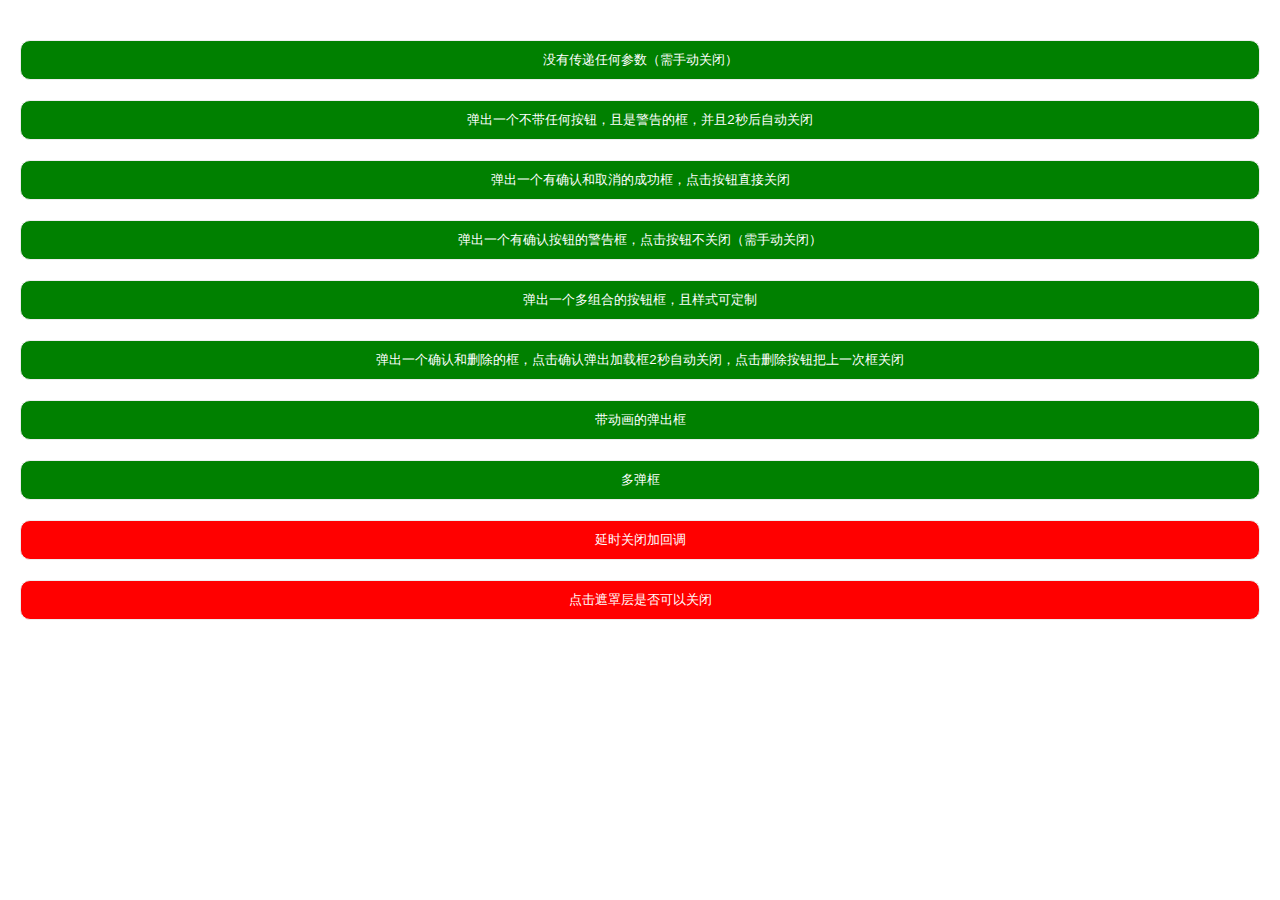
<file: dialog/index.html>
<!DOCTYPE html>
<html lang="en">

<head>
    <meta charset="UTF-8">
    <title>Dialog</title>
    <meta http-equiv="X-UA-Compatible" content="IE=edge,chrome=1">
    <meta name="viewport" content="width=device-width, initial-scale=1.0,maximum-scale=1.0,user-scalable=no">
    <meta name="app-mobile-web-app-capable" content="yes">
    <meta name="apple-mobile-web-app-status-bar-style" content="black">
    <meta name="format-detection" content="telephone=no">
    <meta name="description" content="不超过150个字符">
    <meta name="keywords" content="关键字">
    <meta name="kenve" content="kenve.github.com">
    <link rel="apple-touch-icon-precomposed" href="static/images/touch-icon.png">
    <link rel="alternate" type="application/rss+xml" title="RSS" href="/rss.xml" />
    <link rel="stylesheet" href="dialog.css">
    <style>
    * {
        margin: 0;
        padding: 0;
    }
    
    body {
        font-size: 12px;
        padding: 20px;
    }
    
    button {
        display: block;
        width: 100%;
        padding: 10px;
        margin: 20px 0;
        background: green;
        border-radius: 10px;
        color: #fff;
        border: 1px solid #eee;
    }
    </style>
</head>

<body>
    <!--     <div class="g-dialog-container">
        <div class="dialog-window">
            <div class="dialog-header"></div>
            <div class="dialog-content">confirm this operation ?</div>
            <div class="dialog-footer">
                <button class="green">button 1</button>
                <button>button 2</button>
                <button class="red">button 2</button>
            </div>
        </div>
    </div> -->
    <button id="btn1">没有传递任何参数（需手动关闭）</button>
    <button id="btn2">弹出一个不带任何按钮，且是警告的框，并且2秒后自动关闭</button>
    <button id="btn3">弹出一个有确认和取消的成功框，点击按钮直接关闭</button>
    <button id="btn4">弹出一个有确认按钮的警告框，点击按钮不关闭（需手动关闭）</button>
    <button id="btn5">弹出一个多组合的按钮框，且样式可定制</button>
    <button id="btn6">弹出一个确认和删除的框，点击确认弹出加载框2秒自动关闭，点击删除按钮把上一次框关闭</button>
    <button id="btn7">带动画的弹出框</button>
    <button id="btn8">多弹框</button>
    <button id="btn9" style="background-color:red">延时关闭加回调</button>
    <button id="btn10" style="background-color:red">点击遮罩层是否可以关闭</button>
    <script src="zepto.min.js"></script>
    <script src="dialog.js"></script>
    <script>
    // $.dialog({type:'waiting',message:'DDDDDDDDDDDDD'});
    $('#btn1').click(function() {
        var dialog = $.dialog({

        });

    });


    $('#btn2').click(function() {
        var dialog = $.dialog({
            type: 'warning',
            message: '2秒后关闭',
            delay: 2000

        });

    });
    $('#btn3').click(function() {
        var dialog = $.dialog({
            type: 'ok',
            message: '标题',
            buttons: [{
                type: 'green',
                text: '成功'
            }, {
                type: 'red',
                text: '失败'
            }],
        });

    });

    $("#btn4").click(function() {
        var d = $.dialog({
            maskClose: true,
            type: 'warning',
            message: '我叫警告框',
            buttons: [{
                text: '确认',
                type: 'red',
                callback: function() {
                    return false;
                }
            }],

        });
    });
    $("#btn5").click(function() {
        var d = $.dialog({
            maskClose: true,
            type: 'waiting',
            message: '多组合的按钮框，且按钮样式可以定制',
            buttons: [{
                text: '确认',
                callback: function() {
                    return false;
                }
            }, {
                text: '好吧',
                type: 'green',
                callback: function() {
                    alert("点击我可以关闭")
                }
            }, {
                text: '好吧',
                type: 'green',
                callback: function() {
                    alert("点击我可以关闭")
                }
            }],

        });
    });
    $("#btn6").click(function() {
        var d = $.dialog({
            maskClose: true,
            type: 'warning',
            message: '弹出一个确认和删除的框，点击去确认弹出加载框2秒自动关闭，点击删除按钮把上一次框关闭',
            buttons: [{
                text: '确认',
                callback: function() {
                    $.dialog({
                        maskClose: true,
                        type: 'loading',
                        delay: 2000
                    });
                }
            }, {
                text: '删除',
                type: 'green',
                callback: function() {
                    $.dialog({
                        maskClose: true,
                        type: "warning",
                        message: '删除之前的弹窗',
                        buttons: [{
                            text: '删除之前的弹窗',
                            type: 'red',
                            callback: function() {
                                d.close();
                                return false;
                            }
                        }]
                    })
                    return false;
                }
            }, ],
        });
    });
    $("#btn7").click(function() {
        var d = $.dialog({
            maskClose: true,
            type: 'ok',
            buttons: [{
                text: '确认'
            }, {
                text: '取消'
            }],
            effect: true
        });
    });
    $("#btn8").click(function() {
        var d = $.dialog({
            maskClose: true,
            type: 'warning',
            message: '多弹框的层级关系',
            buttons: [{
                    text: '弹出第二个框',
                    type: 'red',
                    callback: function() {
                        var d = $.dialog();
                        return false;
                    }
                }, {
                    text: '弹出第三个框',
                    type: 'red',
                    callback: function() {
                        var d = $.dialog();
                        return false;
                    }
                }

            ],

        });
    });
    $("#btn9").click(function() {
        var d = $.dialog({
            maskClose: true,
            type: 'warning',
            message: '延时关闭加回调',
            delay: 2000,
            delayCallback: function() {
                alert("延时关闭");
            },
        });
    });
    $("#btn10").click(function() {
        var d = $.dialog({
            type: 'warning',
            message: '点击遮罩层关闭',
            buttons: [{
                text: '确认',
                type: 'green',
                callback: function() {
                    alert("ok");
                }
            }, {
                text: '取消',
                type: 'red',
                callback: function() {
                    return false;
                }
            }],
            maskClose: true,
        });
    });

    // var dialog=new Dialog(
    // var dialog=$.dialog(
    //     {
    //   	//对话框的宽 高
    //      	// width:100,
    //      	// height:50,
    //      	//对话框的透明度
    //      	maskOpacity:.5,
    //      	//对话框提示信息
    //      	message:'hello 啊啊啊啊啊',
    //      	//对话框类型
    //      	type:'waiting',
    //          //按钮配置，
    //          buttons:[

    //          {
    //          	type:'red',
    //          	text:'却笑',
    //          	callback:function () {
    //          		console.log(1);
    //          		return false;
    //          	}
    //          },
    //            {
    //          	type:'green',
    //          	text:'好啊',
    //          	callback:function () {
    //          		console.log(2);
    //          	}
    //          }
    //          ],
    //          //弹出框延迟多久关闭
    //          // delay:3000,


    //      }
    // 	);
    </script>
</body>

</html>
</file>
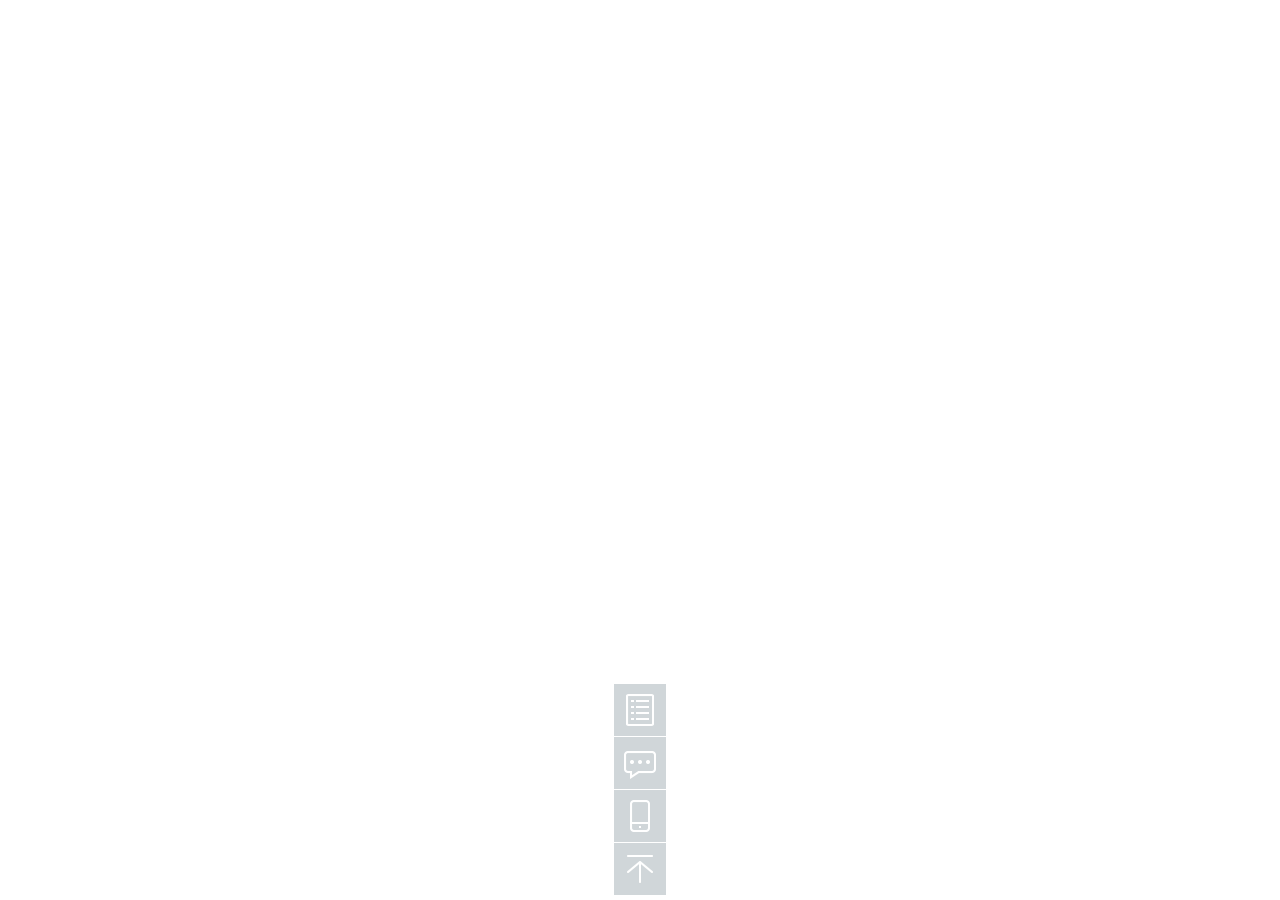
<file: toolbar-demo/toolbar-use-picture/index.html>
<!DOCTYPE html>
<html lang="zh-CN">
<head>
	<meta charset="UTF-8" />
	<title>Toolbar Demo</title>
	<link rel="stylesheet" type="text/css" href="css/index.css">
</head>
<body>
	<div class="toolbar">
		<a href="javascript:;" class="toolbar-item toolbar-item-wechat">
			<span class="toolbar-layer"></span>
		</a>
		<a href="javascript:;" class="toolbar-item toolbar-item-feedback"></a>
		<a href="javascript:;" class="toolbar-item toolbar-item-app">
			<span class="toolbar-layer"></span>
		</a>
		<a href="javascript:;" class="toolbar-item toolbar-item-top"></a>
	</div>
</body>
</html>
</file>
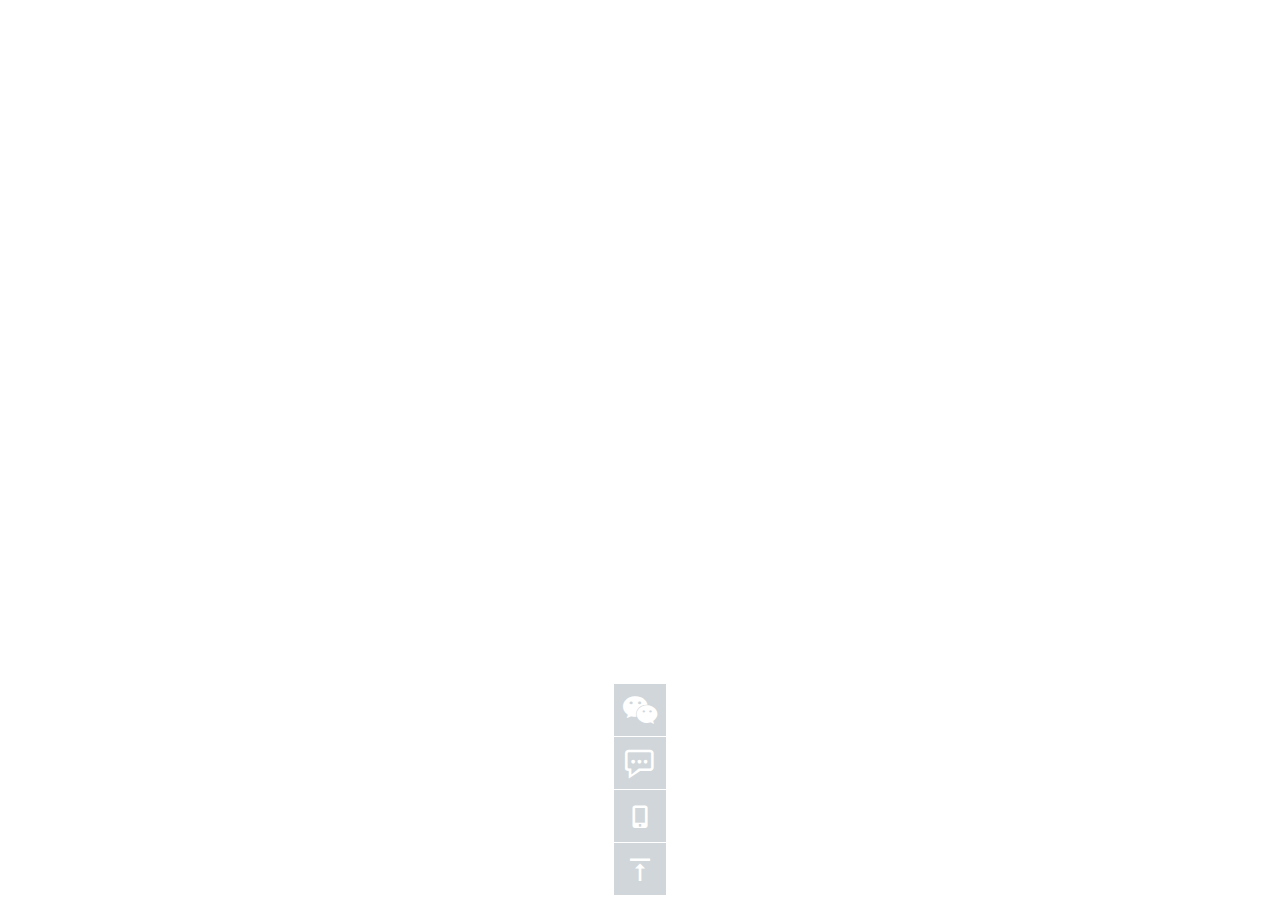
<file: toolbar-demo/toolbar-use-font/v0.1/index.html>
<!DOCTYPE html>
<html lang="zh-CN">
<head>
	<meta charset="UTF-8" />
	<title>Toolbar</title>
	<link rel="stylesheet" type="text/css" href="css/index.css">
</head>
<body>
<!-- 	<div class="toolbar">
		<a href="javascript:;" class="toolbar-item toolbar-item-wechat">
			<span class="toolbar-layer"></span>
		</a>
		<a href="javascript:;" class="toolbar-item toolbar-item-feedback"></a>
		<a href="javascript:;" class="toolbar-item toolbar-item-app">
			<span class="toolbar-layer"></span>
		</a>
		<a href="javascript:;" class="toolbar-item toolbar-item-top"></a>
	</div> -->



	<div class="toolbar">
		<a herf="javascript:;" class="toolbar-item">
			<span class="toolbar-btn">
				<i class="toolbar-icon icon-wechat"></i>
				<span class="toolbar-text">公众<br />账号</span>
			</span>
			<span class="toolbar-layer toolbar-layer-wechat">
				
			</span>
		</a>
		<a herf="javascript:;" class="toolbar-item">
			<span class="toolbar-btn">
				<i class="toolbar-icon icon-chat-3"></i>
				<span class="toolbar-text">意见<br />反馈</span>
			</span>
			<!-- <span class="toolbar-layer toolbar-layer-wechat">
				
			</span> -->
		</a>
		<a herf="javascript:;" class="toolbar-item">
			<span class="toolbar-btn">
				<i class="toolbar-icon icon-phone"></i>
				<span class="toolbar-text">APP<br />下载</span>
			</span>
			<span class="toolbar-layer toolbar-layer-app">
				
			</span>
		</a>
		<a herf="javascript:;" class="toolbar-item">
			<span class="toolbar-btn ">
				<i class="toolbar-icon icon-vertical_align_top"></i>
				<span class="toolbar-text">返回<br />顶部</span>
			</span>
		
		</a>
	</div>
</body>
</html>
</file>
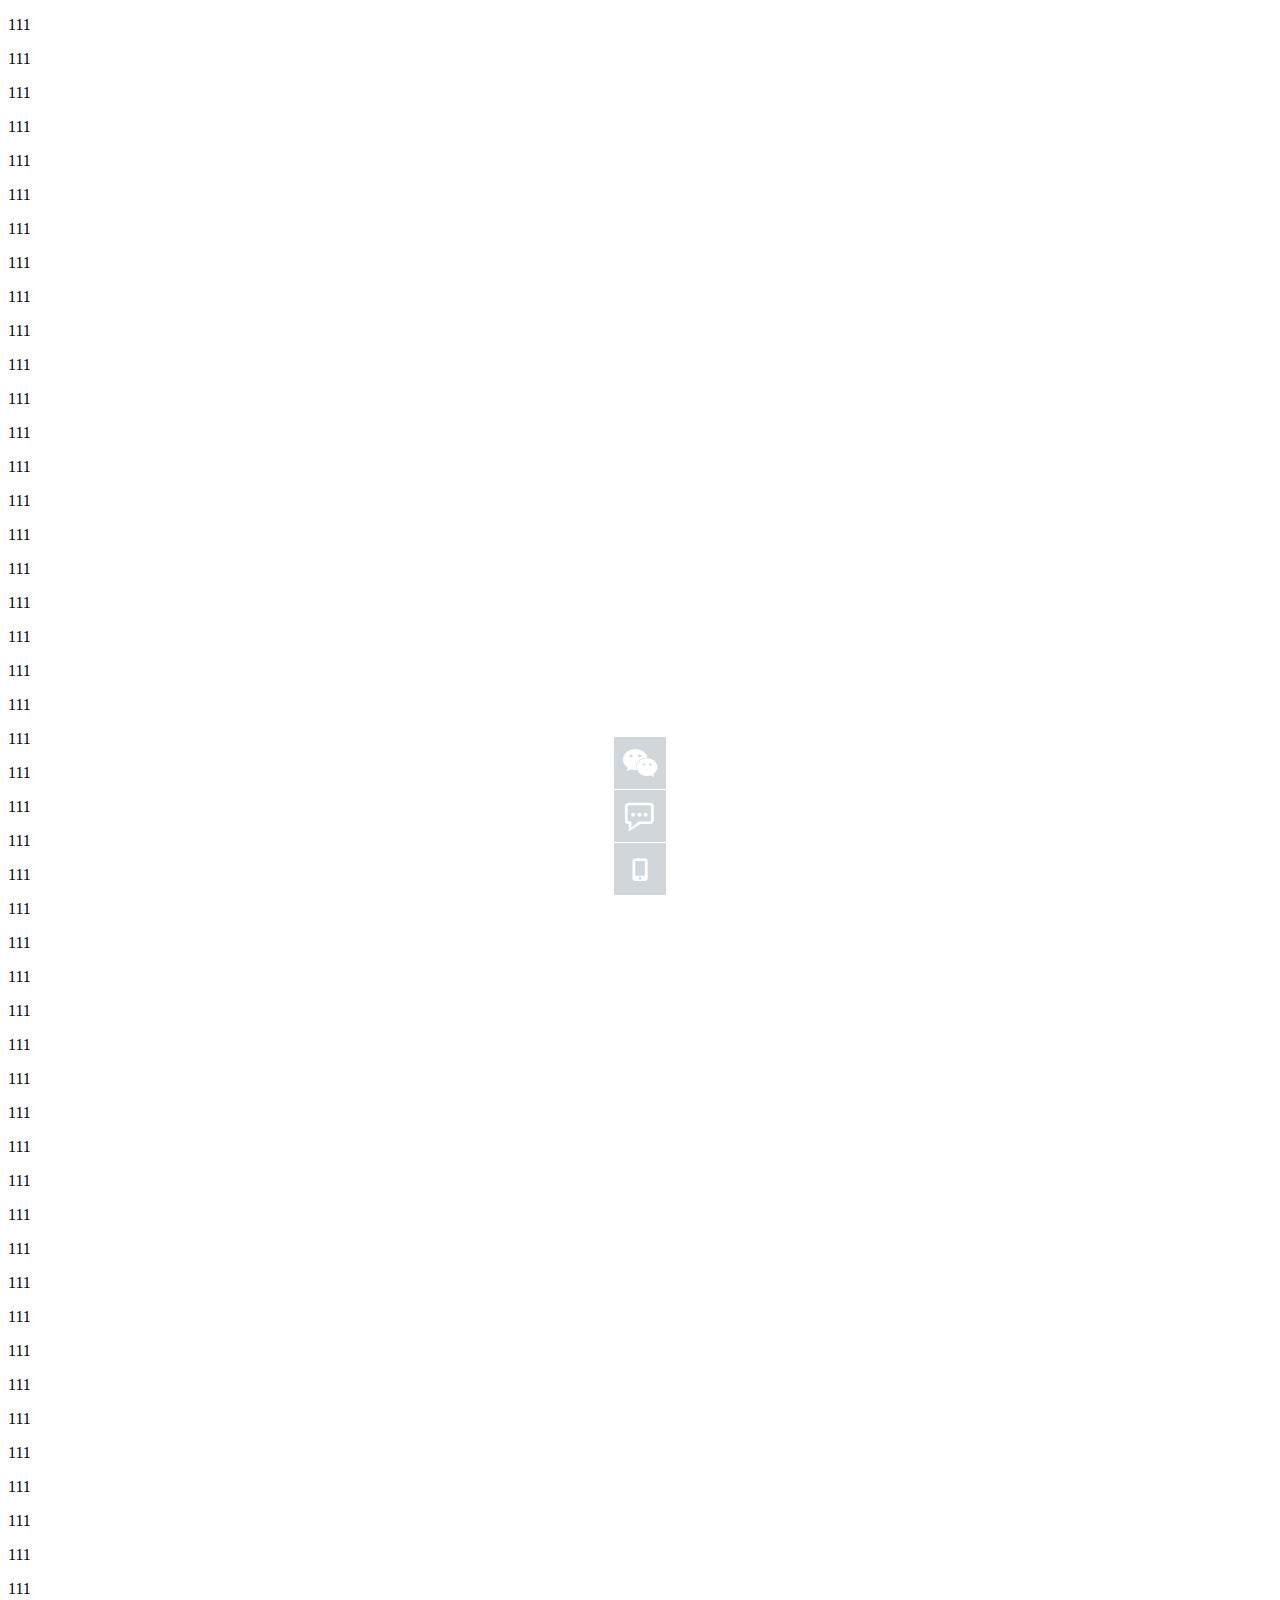
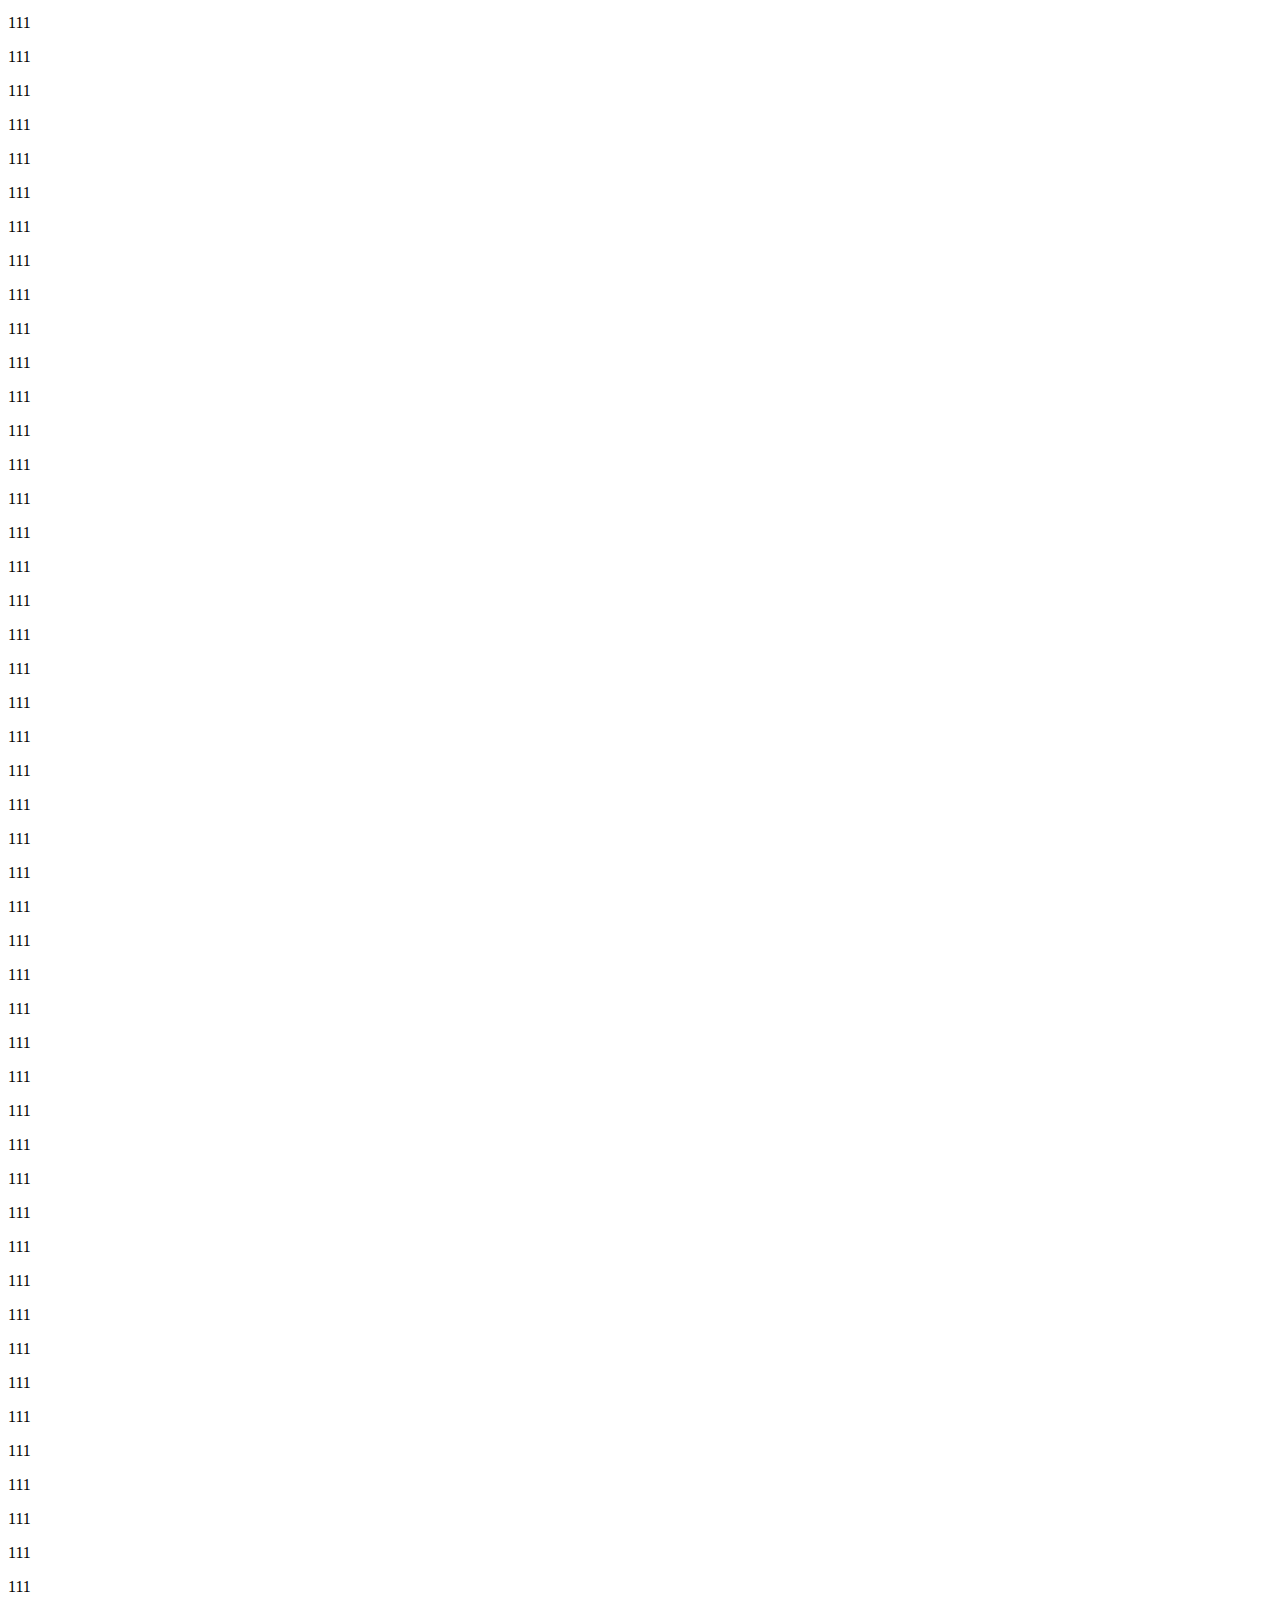
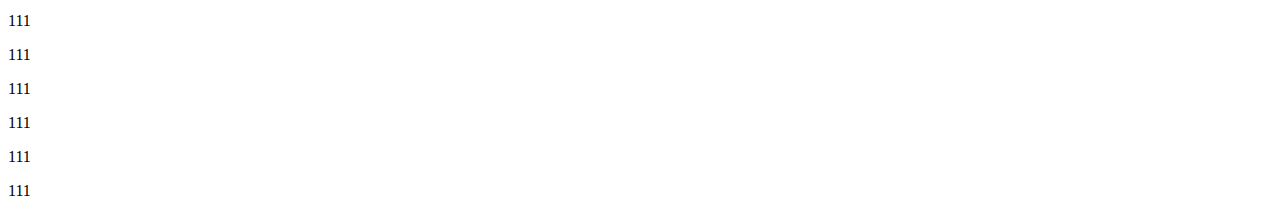
<file: toolbar-demo/toolbar-use-font/v0.2/index.html>
<!DOCTYPE html>
<html lang="zh-CN">
<head>
	<meta charset="UTF-8" />
	<title>Toolbar</title>
	<link rel="stylesheet" type="text/css" href="css/index.css">
</head>
<body>


<p>111</p>
<p>111</p>
<p>111</p>
<p>111</p>
<p>111</p>
<p>111</p>
<p>111</p>
<p>111</p>
<p>111</p>
<p>111</p>
<p>111</p>
<p>111</p>
<p>111</p>
<p>111</p>
<p>111</p>
<p>111</p>
<p>111</p>
<p>111</p>
<p>111</p>
<p>111</p>
<p>111</p>
<p>111</p>
<p>111</p>
<p>111</p>
<p>111</p>
<p>111</p>
<p>111</p>
<p>111</p>
<p>111</p>
<p>111</p>
<p>111</p>
<p>111</p>
<p>111</p>
<p>111</p>
<p>111</p>
<p>111</p>
<p>111</p>
<p>111</p>
<p>111</p>
<p>111</p>
<p>111</p>
<p>111</p>
<p>111</p>
<p>111</p>
<p>111</p>
<p>111</p>
<p>111</p>
<p>111</p>
<p>111</p>
<p>111</p>
<p>111</p>
<p>111</p>
<p>111</p>
<p>111</p>
<p>111</p>
<p>111</p>
<p>111</p>
<p>111</p>
<p>111</p>
<p>111</p>
<p>111</p>
<p>111</p>
<p>111</p>
<p>111</p>
<p>111</p>
<p>111</p>
<p>111</p>
<p>111</p>
<p>111</p>
<p>111</p>
<p>111</p>
<p>111</p>
<p>111</p>
<p>111</p>
<p>111</p>
<p>111</p>
<p>111</p>
<p>111</p>
<p>111</p>
<p>111</p>
<p>111</p>
<p>111</p>
<p>111</p>
<p>111</p>
<p>111</p>
<p>111</p>
<p>111</p>
<p>111</p>
<p>111</p>
<p>111</p>
<p>111</p>
<p>111</p>
<p>111</p>
<p>111</p>
<p>111</p>
<p>111</p>
<p>111</p>
<p>111</p>
<p>111</p>
<p>111</p>
	<div class="toolbar">
		<a href="" herf="javascript:;" class="toolbar-item toolbar-item-wechat">
			
			<span class="toolbar-btn">
				
			</span>
		</a>
		<a href="" herf="javascript:;" class="toolbar-item toolbar-item-feedback">
			
			<span class="toolbar-btn">
				
			</span>
		</a>
		<a href="" herf="javascript:;" class="toolbar-item toolbar-item-app">
			
			<span class="toolbar-btn">
				
			</span>
		</a>
		<a id="backTop" herf="javascript:;" class="toolbar-item toolbar-item-top">
			
			<span class="toolbar-btn">
				
			</span>
		</a>
	</div>
	<script src="js/require.js" data-main="js/main" ></script>
</body>
</html>
</file>
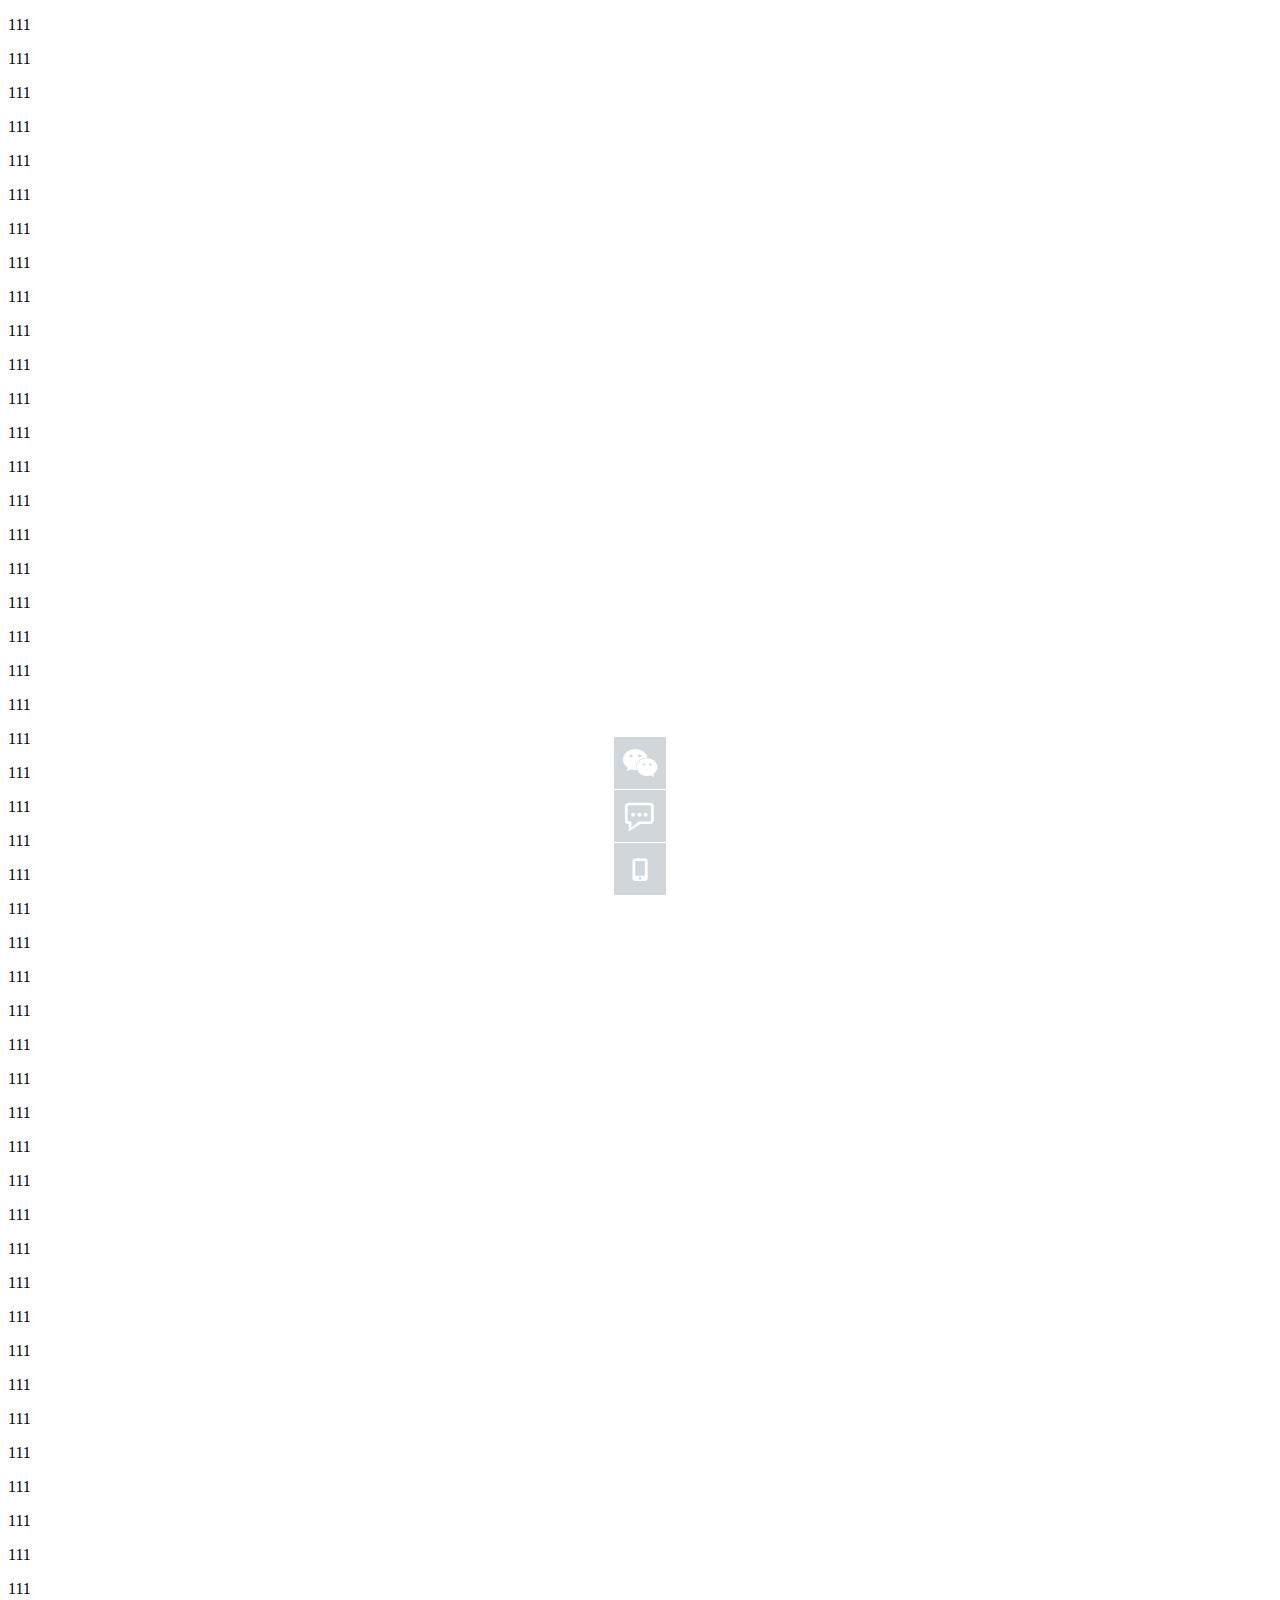
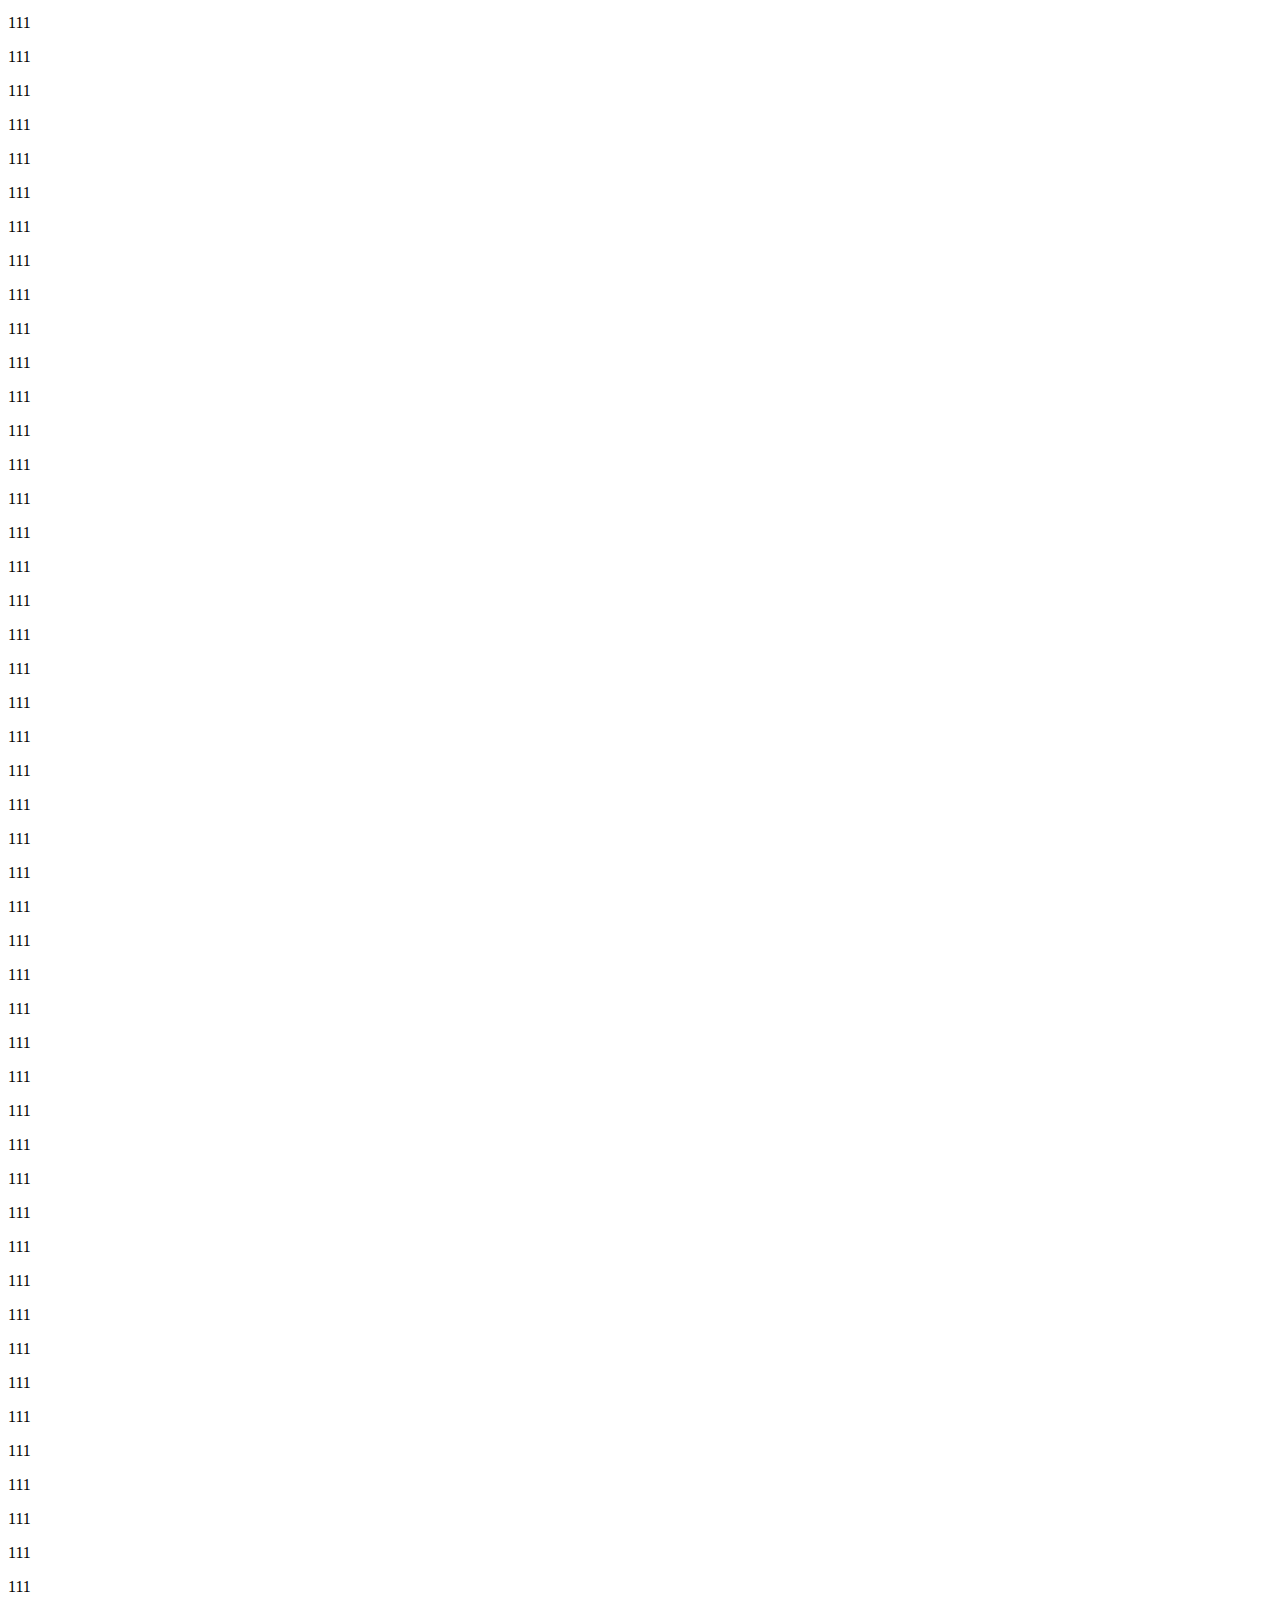
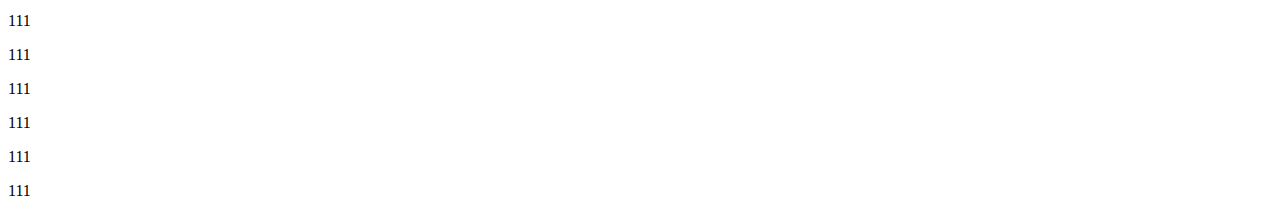
<file: toolbar-demo/toolbar-use-font/v0.3/index.html>
<!DOCTYPE html>
<html lang="zh-CN">
<head>
	<meta charset="UTF-8" />
	<title>Toolbar</title>
	<link rel="stylesheet" type="text/css" href="css/index.css">
</head>
<body>
<p>111</p>
<p>111</p>
<p>111</p>
<p>111</p>
<p>111</p>
<p>111</p>
<p>111</p>
<p>111</p>
<p>111</p>
<p>111</p>
<p>111</p>
<p>111</p>
<p>111</p>
<p>111</p>
<p>111</p>
<p>111</p>
<p>111</p>
<p>111</p>
<p>111</p>
<p>111</p>
<p>111</p>
<p>111</p>
<p>111</p>
<p>111</p>
<p>111</p>
<p>111</p>
<p>111</p>
<p>111</p>
<p>111</p>
<p>111</p>
<p>111</p>
<p>111</p>
<p>111</p>
<p>111</p>
<p>111</p>
<p>111</p>
<p>111</p>
<p>111</p>
<p>111</p>
<p>111</p>
<p>111</p>
<p>111</p>
<p>111</p>
<p>111</p>
<p>111</p>
<p>111</p>
<p>111</p>
<p>111</p>
<p>111</p>
<p>111</p>
<p>111</p>
<p>111</p>
<p>111</p>
<p>111</p>
<p>111</p>
<p>111</p>
<p>111</p>
<p>111</p>
<p>111</p>
<p>111</p>
<p>111</p>
<p>111</p>
<p>111</p>
<p>111</p>
<p>111</p>
<p>111</p>
<p>111</p>
<p>111</p>
<p>111</p>
<p>111</p>
<p>111</p>
<p>111</p>
<p>111</p>
<p>111</p>
<p>111</p>
<p>111</p>
<p>111</p>
<p>111</p>
<p>111</p>
<p>111</p>
<p>111</p>
<p>111</p>
<p>111</p>
<p>111</p>
<p>111</p>
<p>111</p>
<p>111</p>
<p>111</p>
<p>111</p>
<p>111</p>
<p>111</p>
<p>111</p>
<p>111</p>
<p>111</p>
<p>111</p>
<p>111</p>
<p>111</p>
<p>111</p>
<p>111</p>
<p>111</p>
	<div class="toolbar">
		<a href="" herf="javascript:;" class="toolbar-item toolbar-item-wechat">
			
			<span class="toolbar-btn">
				
			</span>
		</a>
		<a href="" herf="javascript:;" class="toolbar-item toolbar-item-feedback">
			
			<span class="toolbar-btn">
				
			</span>
		</a>
		<a href="" herf="javascript:;" class="toolbar-item toolbar-item-app">
			
			<span class="toolbar-btn">
				
			</span>
		</a>
		<a id="backTop" herf="javascript:;" class="toolbar-item toolbar-item-top">
			
			<span class="toolbar-btn">
				
			</span>
		</a>
	</div>
	<script src="js/require.js" data-main="js/main" ></script>
</body>
</html>
</file>
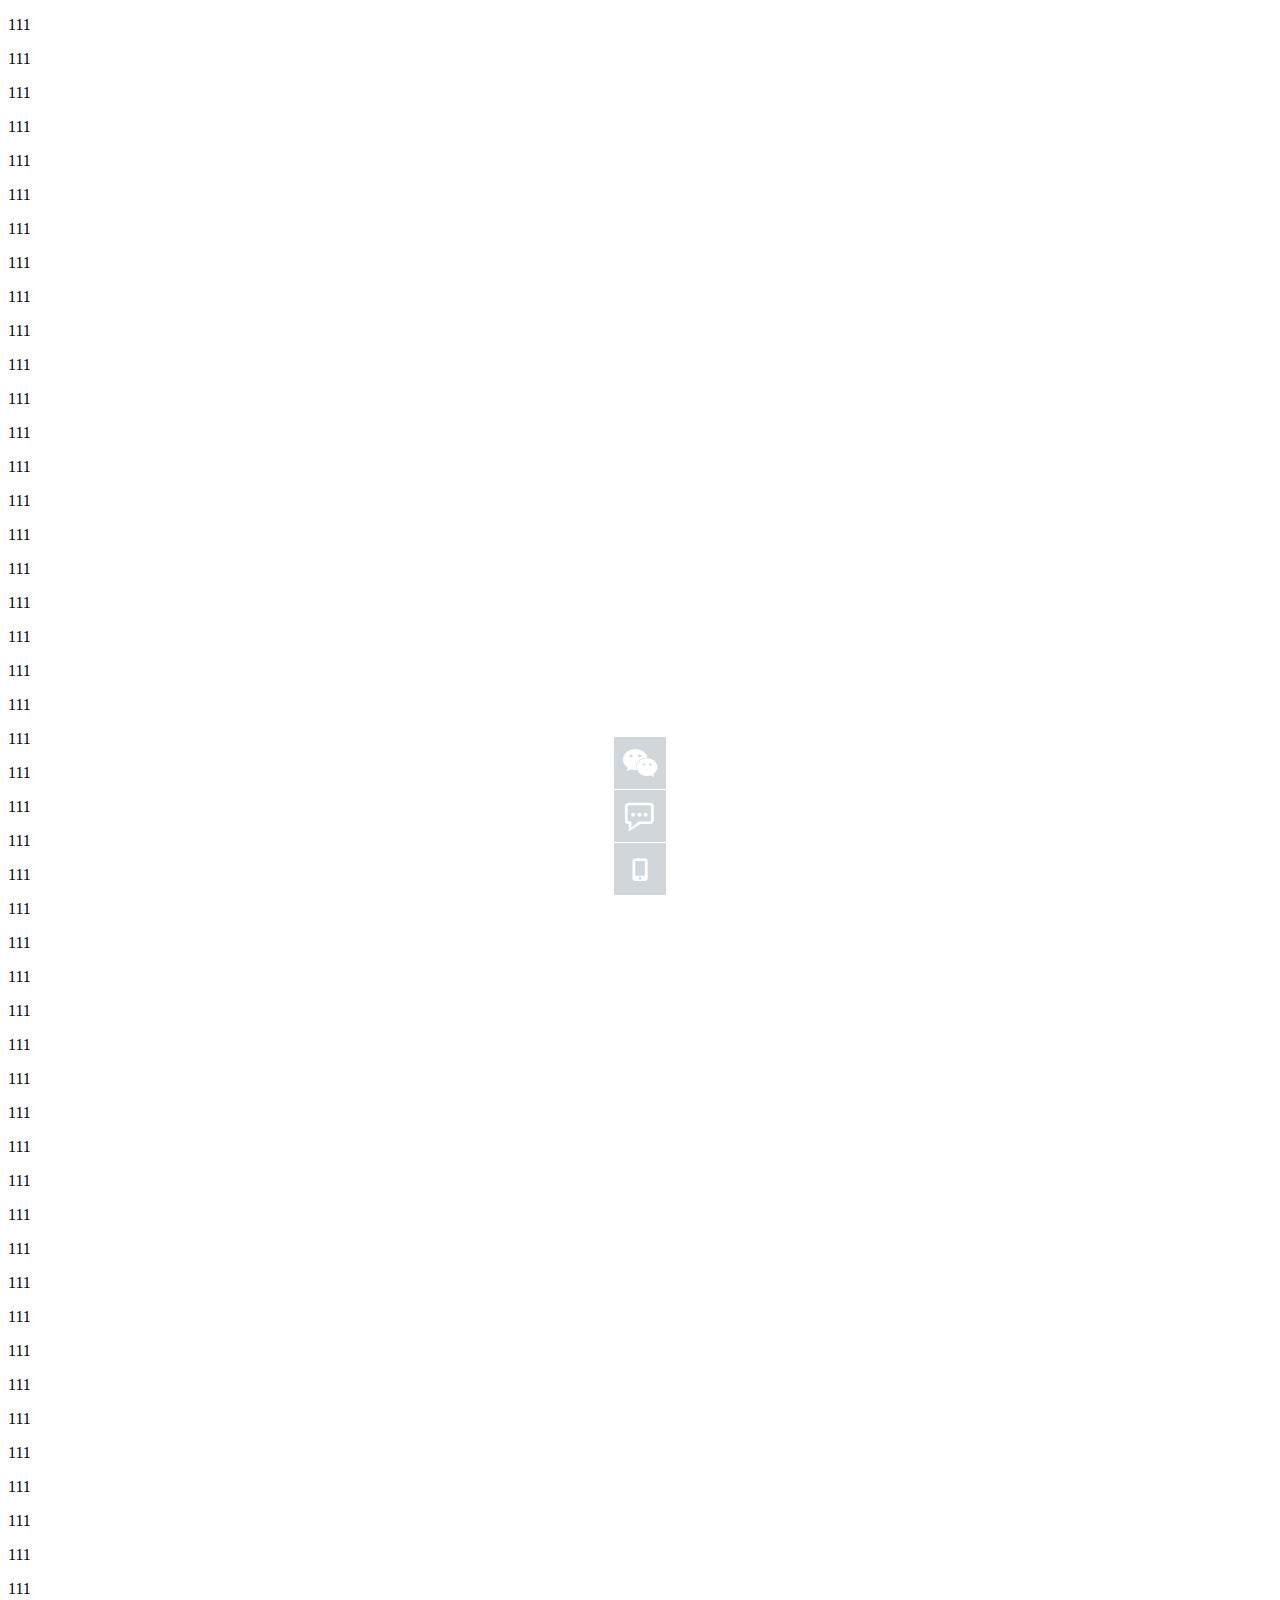
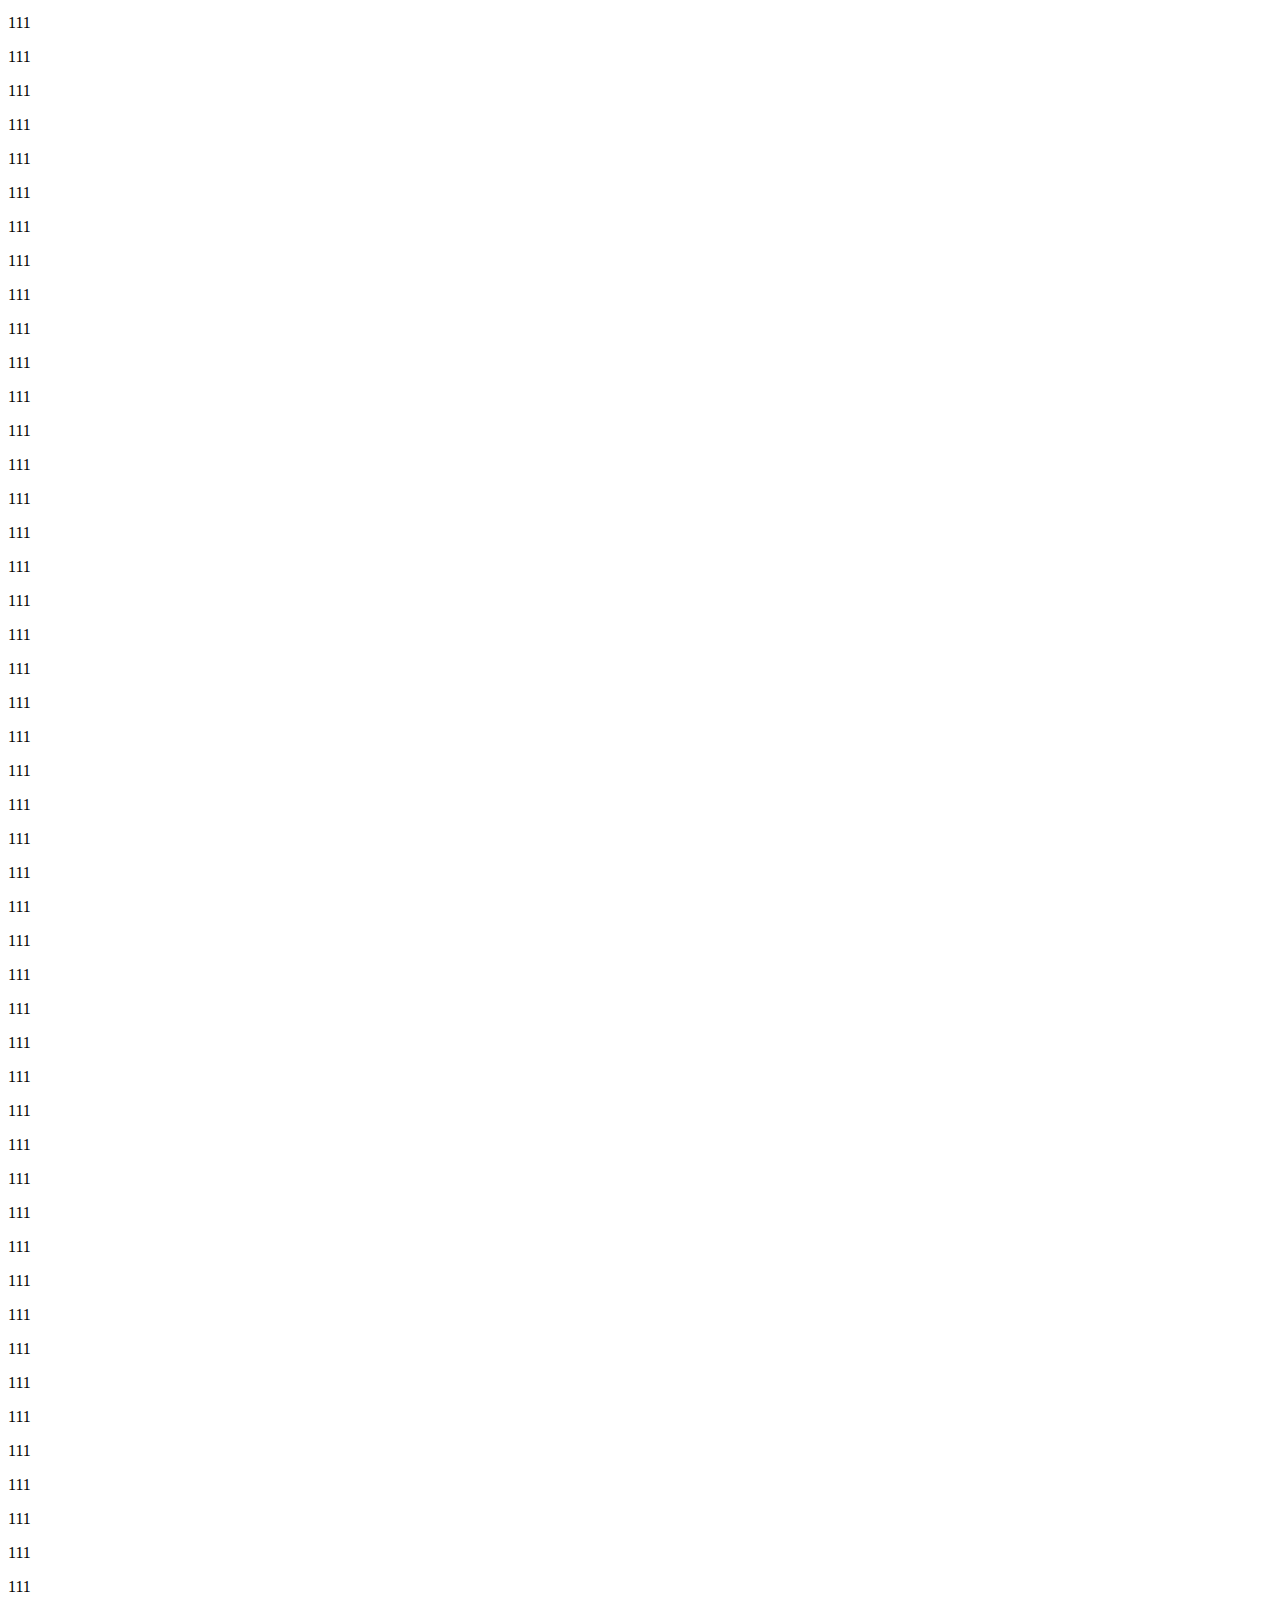
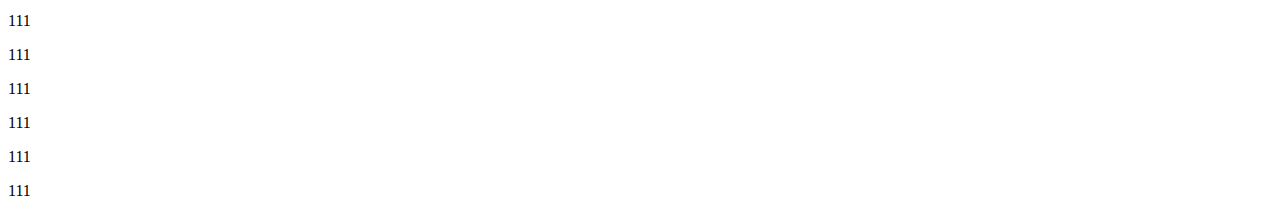
<file: toolbar-demo/toolbar-use-font/v0.4/index.html>
<!DOCTYPE html>
<html lang="zh-CN">
<head>
	<meta charset="UTF-8" />
	<title>Toolbar </title>
	<link rel="stylesheet" type="text/css" href="css/index.css">
</head>
<body>


<p>111</p>
<p>111</p>
<p>111</p>
<p>111</p>
<p>111</p>
<p>111</p>
<p>111</p>
<p>111</p>
<p>111</p>
<p>111</p>
<p>111</p>
<p>111</p>
<p>111</p>
<p>111</p>
<p>111</p>
<p>111</p>
<p>111</p>
<p>111</p>
<p>111</p>
<p>111</p>
<p>111</p>
<p>111</p>
<p>111</p>
<p>111</p>
<p>111</p>
<p>111</p>
<p>111</p>
<p>111</p>
<p>111</p>
<p>111</p>
<p>111</p>
<p>111</p>
<p>111</p>
<p>111</p>
<p>111</p>
<p>111</p>
<p>111</p>
<p>111</p>
<p>111</p>
<p>111</p>
<p>111</p>
<p>111</p>
<p>111</p>
<p>111</p>
<p>111</p>
<p>111</p>
<p>111</p>
<p>111</p>
<p>111</p>
<p>111</p>
<p>111</p>
<p>111</p>
<p>111</p>
<p>111</p>
<p>111</p>
<p>111</p>
<p>111</p>
<p>111</p>
<p>111</p>
<p>111</p>
<p>111</p>
<p>111</p>
<p>111</p>
<p>111</p>
<p>111</p>
<p>111</p>
<p>111</p>
<p>111</p>
<p>111</p>
<p>111</p>
<p>111</p>
<p>111</p>
<p>111</p>
<p>111</p>
<p>111</p>
<p>111</p>
<p>111</p>
<p>111</p>
<p>111</p>
<p>111</p>
<p>111</p>
<p>111</p>
<p>111</p>
<p>111</p>
<p>111</p>
<p>111</p>
<p>111</p>
<p>111</p>
<p>111</p>
<p>111</p>
<p>111</p>
<p>111</p>
<p>111</p>
<p>111</p>
<p>111</p>
<p>111</p>
<p>111</p>
<p>111</p>
<p>111</p>
<p>111</p>
	<div class="toolbar">
		<a href="" herf="javascript:;" class="toolbar-item toolbar-item-wechat">
			
			<span class="toolbar-btn">
				
			</span>
		</a>
		<a href="" herf="javascript:;" class="toolbar-item toolbar-item-feedback">
			
			<span class="toolbar-btn">
				
			</span>
		</a>
		<a href="" herf="javascript:;" class="toolbar-item toolbar-item-app">
			
			<span class="toolbar-btn">
				
			</span>
		</a>
		<a id="backTop" herf="javascript:;" class="toolbar-item toolbar-item-top">
			
			<span class="toolbar-btn">
				
			</span>
		</a>
	</div>
	<script src="js/require.js" data-main="js/main" ></script>
</body>
</html>
</file>
<file: dialog/dialog.css>
.g-dialog-container {
    position: fixed;
    left: 0;
    top: 0;
    width: 100%;
    height: 100%;
    background: rgba(0, 0, 0, 0.6);
    /* display: -webkit-box;
    -webkit-box-pack: center;
    -webkit-box-align: center; */
    display: -webkit-flex;
    -webkit-justify-content: center;
    -webkit-align-items: center;
    z-index: 9999
}

.g-dialog-container .dialog-window {
    padding: 1em;
    border-radius: 10px;
    background: rgba(0, 0, 0, .8);
    /*动画*/
    -webkit-transition: all .3s ease;
}

.g-dialog-container .dialog-window .dialog-header {
    width: 50px;
    height: 50px;
    margin: 0 auto;
    /*background: url("images/check_press_green.png") no-repeat 0 0;*/
    /*background-size: 50px;*/
    /*100X90*/
    border: 2px solid #fff;
    border-radius: 50%;
    display: -webkit-flex;
    -webkit-justify-content: center;
    -webkit-align-items: center;
}

.g-dialog-container .dialog-window .dialog-header.ok:after {
    /*background-position: 0 0;*/
    content: '';
    display: block;
    width: 30px;
    height: 10px;
    border: 2px solid #fff;
    border-width: 0 0 2px 2px;
    -webkit-transform: rotate(-50deg);
}

.g-dialog-container .dialog-window .dialog-header.warning {
    -webkit-transform: rotate(90deg);
}

.g-dialog-container .dialog-window .dialog-header.warning:before {
    content: '';
    display: block;
    width: 20px;
    height: 5px;
    background-color: #fff;
}

.g-dialog-container .dialog-window .dialog-header.warning:after {
    content: '';
    display: block;
    width: 5px;
    height: 5px;
    background-color: #fff;
    margin-left: 5px;
}

@-webkit-keyframes waiting-1 {
    0% {
        -webkit-transform: translate(-5px ,0);
    }
    50% {
        -webkit-transform: translate(10px, 0);
    }
    100% {
        -webkit-transform: translate(-5px, 0);
    }
}

@-webkit-keyframes waiting-2 {
    0% {
        -webkit-transform: translate(5px ,0);
    }
    50% {
        -webkit-transform: translate(-10px, 0);
    }
    100% {
        -webkit-transform: translate(5px, 0);
    }
}

.g-dialog-container .dialog-window .dialog-header.waiting:before {
    content: '';
    display: block;
    width: 10px;
    height: 10px;
    border-radius: 50%;
    background: yellow;
    animation: waiting-1 .8s infinite;
    -webkit-animation: waiting-1 .8s infinite;
}

.g-dialog-container .dialog-window .dialog-header.waiting:after {
    content: '';
    display: block;
    width: 10px;
    height: 10px;
    border-radius: 50%;
    background: red;
    -webkit-animation: waiting-2 .8s infinite;
}

.dialog-content {
    padding: 1em 1em 0;
    color: #fff;
    line-height: 180%;
    text-align: center;
}

.dialog-footer {
    padding: 1em 1em 0;
    display: -webkit-flex;
    -webkit-justify-content: center;
    -webkit-align-items: center;
}

.dialog-footer button {
    -webkit-appearance: normal;
    background: rgba(255, 255, 255, .5);
    padding: .8em 1.8em;
    border: none;
    color: #eee;
    border-radius: 5px;
    margin: 0 .3em;
    text-shadow: #666 1px 1px 0;
}

.dialog-footer button.green {
    background-color: rgba(2, 202, 200, .8)
}

.dialog-footer button.red {
    background-color: rgba(251, 23, 50, .8)
}
</file>
<file: toolbar-demo/toolbar-use-picture/css/index.css>
/*整个工具条的容器*/
.toolbar {
    position: fixed;
    left: 50%;
    bottom: 5px;
    margin-left: -26px;
}
/*把共有样式提取出来*/
.toolbar-item ,.toolbar-layer{
	 background-image: url(../img/elevator.png);
    background-repeat: no-repeat;
}

/*a标签,每个工具条选项的公共样式*/
.toolbar-item {
	position: relative;  /*相对与二维码*/
    display: block;
    width: 52px;
    height: 52px;
   /* background-image: url(../img/elevator.png);
    background-repeat: no-repeat;*/
    margin-top: 1px;
    /*过度效果*/
    transition:background-position 1s;
    -webkit-transition:background-position 1s;
    -moz-transition:background-position 1s;
    -ms-transition:background-position 1s;
    -o-transition:background-position 1s;
}
/*鼠标移入时的二维码显示*/
.toolbar-item:hover .toolbar-layer{
	opacity: 1;
	filter:alpha(opacity=100);
	transform: scale(1);
}
/*微信二维码*/
.toolbar-item-wechat {
    background-position: 0 -798px;
}

.toolbar-item-wechat:hover {
	background-position: 0 -860px;

}
.toolbar-item-wechat .toolbar-layer{
	height: 212px;
	background-position: 0 0;

}
/*意见反馈*/
.toolbar-item-feedback {
    background-position: 0 -426px;
}

.toolbar-item-feedback:hover {
	background-position: 0 -488px;
}
/*APP下载*/
.toolbar-item-app {
    background-position: 0 -550px;
}

.toolbar-item-app:hover {
	background-position: 0 -612px;
}

.toolbar-item-app .toolbar-layer{
	height: 194px;
	background-position: 0 -222px;
}
/*回到顶部*/
.toolbar-item-top {
    background-position: 0 -674px;
}

.toolbar-item-top:hover {
	background-position: 0 -736px;
}
/*微信二维码和app 下载二维码的公共样式 */
.toolbar-layer {
	position: absolute;   /*相对与整个工具条*/
	right: 46px;   /*52-6*/
	bottom: -10px;
	width: 172px;
/*	background-image: url(../img/elevator.png);
	background-repeat: no-repeat;*/
	opacity: 0;
	filter:alpha(opacity=0);/*IE的兼容写法*/
	transform-origin:95% 95%;/*调整动画的基准点 右下方 transform-origin:right bottom;*/
	-webkit-transform-origin:95% 95%;
	-moz-transform-origin:95% 95%;
	-ms-transform-origin:95% 95%;
	-o-transform-origin:95% 95%;

	transform:scale(0.01);/*变化到最小，使用css3的2d变换*/
	-webkit-transform:scale(0.01);
	-moz-transform:scale(0.01);
	-ms-transform:scale(0.01);
	-o-transform:scale(0.01);
	/*添加平滑的过度效果*/
	transition:all 1s;
	-webkit-transition:all 1s;
	-moz-transition:all 1s;
	-ms-transition:all 1s;
	-o-transition:all 1s;

}
</file>
<file: toolbar-demo/toolbar-use-font/v0.1/css/index.css>
@font-face {
	font-family: 'icomoon';
	src:url('fonts/icomoon.eot?-5a0ci9');
	src:url('fonts/icomoon.eot?#iefix-5a0ci9') format('embedded-opentype'),
		url('fonts/icomoon.ttf?-5a0ci9') format('truetype'),
		url('fonts/icomoon.woff?-5a0ci9') format('woff'),
		url('fonts/icomoon.svg?-5a0ci9#icomoon') format('svg');
	font-weight: normal;
	font-style: normal;
}

[class^="icon-"], [class*=" icon-"] {
	font-family: 'icomoon';
	speak: none;
	font-style: normal;
	font-weight: normal;
	font-variant: normal;
	text-transform: none;
	line-height: 1;

	/* Better Font Rendering =========== */
	-webkit-font-smoothing: antialiased;
	-moz-osx-font-smoothing: grayscale;
}

.icon-wechat:before {
	content: "\f1d7";
}
.icon-weixin:before {
	content: "\f1d7";
}
.icon-vertical_align_top:before {
	content: "\e0f4";
}
.icon-chat-3:before {
	content: "\e600";
}
.icon-phone:before {
	content: "\e601";
}






.toolbar{
	position: fixed;
	left: 50%;
	bottom: 5px;
	margin-left: -26px;

}
.toolbar-item, .toolbar-btn, .toolbar-icon ,.toolbar-text{
	width: 52px;
	height: 52px;
}
.toolbar-icon ,.toolbar-text{
	position: absolute;
	left: 0 ;
	color: #fff;
	text-align: center;
	transition:top 1s;
}
.toolbar-item{
	/*相对定位*/
	position: relative;
	display: block;
/*	width: 52px;
	height: 52px;*/
	margin-top: 1px;
}
.toolbar-item:hover .toolbar-icon{
	top: -52px;	
}
.toolbar-item:hover .toolbar-text{
	top: 0;	
}
.toolbar-item:hover .toolbar-layer{
	opacity: 1;
	filter:alpha(opacity=100);

	transform:scale(1);/*变化到最小，使用css3的2d变换*/
	-webkit-transform:scale(1);
	-moz-transform:scale(1);
	-ms-transform:scale(1);
	-o-transform:scale(1);

}
.toolbar-btn{
	/*相对a标签的绝对定位*/
	position: absolute;
	left: 0 ;
	top: 0 ;
/*	width: 52px;
	height: 52px;*/
	overflow: hidden;
}
.toolbar-icon{
	top: 0 ;
/*	width: 52px;
	height: 52px;*/
	background-color: #d0d6d9;
	font-size: 30px;
	line-height: 52px;
	/*	position: absolute;
	left: 0 ;
	color: #fff;
	text-align: center;
	transition:top 1s;*/
}
.toolbar-text{

	top: 52px ;
/*	width: 52px;
	height: 52px;*/
	background-color: #98a1a6;
	padding-top: 12px;
	font-size: 12px;
	line-height: 1.2;
	/*position: absolute;
	left: 0 ;
	color: #fff;
	text-align: center;
	transition:top 1s;*/
}
/*二维码*/
.toolbar-layer{
	/*相对于a标签的绝对定位*/
	position: absolute;
	right: 46px;
	bottom: -10px;
	width: 172px;
	background-image: url(../img/toolbar.png);
	background-repeat: no-repeat;
	opacity: 0;
	filter:alpha(opacity=0);
	transform-origin:95% 95%;/*调整动画的基准点 右下方 transform-origin:right bottom;*/
	-webkit-transform-origin:95% 95%;
	-moz-transform-origin:95% 95%;
	-ms-transform-origin:95% 95%;
	-o-transform-origin:95% 95%;

	transform:scale(0.01);/*变化到最小，使用css3的2d变换*/
	-webkit-transform:scale(0.01);
	-moz-transform:scale(0.01);
	-ms-transform:scale(0.01);
	-o-transform:scale(0.01);
	/*添加平滑的过度效果*/
	transition:all 1s;
	-webkit-transition:all 1s;
	-moz-transition:all 1s;
	-ms-transition:all 1s;
	-o-transition:all 1s;
}
.toolbar-layer-wechat{
	height: 212px;
	background-position: 0 0;

}
.toolbar-layer-app{
	height: 194px;
	background-position: 0  -222px;
}
</file>
<file: toolbar-demo/toolbar-use-font/v0.2/css/index.css>
@font-face {
	font-family: 'icomoon';
	src:url('fonts/icomoon.eot?-5a0ci9');
	src:url('fonts/icomoon.eot?#iefix-5a0ci9') format('embedded-opentype'),
		url('fonts/icomoon.ttf?-5a0ci9') format('truetype'),
		url('fonts/icomoon.woff?-5a0ci9') format('woff'),
		url('fonts/icomoon.svg?-5a0ci9#icomoon') format('svg');
	font-weight: normal;
	font-style: normal;
}

[class^="icon-"], [class*=" icon-"] {
	font-family: 'icomoon';
	speak: none;
	font-style: normal;
	font-weight: normal;
	font-variant: normal;
	text-transform: none;
	line-height: 1;

	/* Better Font Rendering =========== */
	-webkit-font-smoothing: antialiased;
	-moz-osx-font-smoothing: grayscale;
}

.icon-wechat:before {
	content: "\f1d7";
}
.icon-weixin:before {
	content: "\f1d7";
}
.icon-vertical_align_top:before {
	content: "\e0f4";
}
.icon-chat-3:before {
	content: "\e600";
}
.icon-phone:before {
	content: "\e601";
}






/**/
.toolbar{
	position: fixed;
	left: 50%;
	bottom: 5px;
	margin-left: -26px;
}
.toolbar-item{
	position: relative;
	display: block;
	width: 52px;
	height: 52px;
	margin-top: 1px;

}
.toolbar-item:hover .toolbar-btn:before{
	top:-52px;
}
.toolbar-item:hover .toolbar-btn:after {
	top:0;
}
.toolbar-item:hover:after {
	opacity: 1;
	filter:alpha(opacity=1);
	transform:scale(1);/*变化到最小，使用css3的2d变换*/
	-webkit-transform:scale(1);
	-moz-transform:scale(1);
	-ms-transform:scale(1);
	-o-transform:scale(1);
}
.toolbar-item:after{
	content: "";   
	position: absolute;
	right: 52px;
	bottom: -10px;
	width: 172px;
	background-image: url(../img/toolbar.png);
	background-repeat: no-repeat;

	opacity: 0;
	filter:alpha(opacity=0);
	transform-origin:95% 95%;/*调整动画的基准点 右下方 transform-origin:right bottom;*/
	-webkit-transform-origin:95% 95%;
	-moz-transform-origin:95% 95%;
	-ms-transform-origin:95% 95%;
	-o-transform-origin:95% 95%;

	transform:scale(0.01);/*变化到最小，使用css3的2d变换*/
	-webkit-transform:scale(0.01);
	-moz-transform:scale(0.01);
	-ms-transform:scale(0.01);
	-o-transform:scale(0.01);
	/*添加平滑的过度效果*/
	transition:all 1s;
	-webkit-transition:all 1s;
	-moz-transition:all 1s;
	-ms-transition:all 1s;
	-o-transition:all 1s;
}

.toolbar-item-wechat{

}
.toolbar-item-wechat:after{
	content: "";
	height: 212px;
	background-position: 0 0 ;
}
.toolbar-item-wechat .toolbar-btn:before{
	content: "\f1d7";
}
.toolbar-item-wechat .toolbar-btn:after{
	content: "公众\A账号";
}
.toolbar-item-feedback{

}
.toolbar-item-feedback .toolbar-btn:before{
	content: "\e600";
}
.toolbar-item-feedback .toolbar-btn:after{
	content: "意见\A反馈";
}
.toolbar-item-app{

}
.toolbar-item-app:after{
	content: "";
	height: 194px;
	background-position:  0 -222px;
}
.toolbar-item-app .toolbar-btn:before{
	content: "\e601";
}
.toolbar-item-app .toolbar-btn:after{
	content: "APP\A下载";
}
.toolbar-item-top{

}
.toolbar-item-top .toolbar-btn:before{
	content: "\e0f4";
}
.toolbar-item-top .toolbar-btn:after{
	content: "返回\A顶部";
}

.toolbar-btn{
	position: absolute;
	left: 0;
	top: 0;
	width: 52px;
	height: 52px;
	overflow: hidden;

	/*======================*/
	font-family: 'icomoon';
	speak: none;
	font-style: normal;
	font-weight: normal;
	font-variant: normal;
	text-transform: none;
	line-height: 1;

	/* Better Font Rendering =========== */
	-webkit-font-smoothing: antialiased;
	-moz-osx-font-smoothing: grayscale;

}
.toolbar-btn:before{//icon
	content: "";
	position: absolute;
	left: 0;
	top: 0;
	width: 52px;
	height: 52px;
	background-color: #d0d6d9;
	font-size: 30px;
	color:#fff;
	text-align: center;
	line-height: 52px;
	transition:top 1s;
	-webkit-transition:top 1s;
	-moz-transition:top 1s;
	-ms-transition:top 1s;
	-o-transition:top 1s;
}
.toolbar-btn:after{//text
 	content: "";
	position: absolute;
	left: 0;
	top: 52px;
	width: 52px;
	height: 52px;
	background-color: #98a1a6;
	font-size: 12px;
	color:#fff;
	text-align: center;
	line-height: 1.2;
	padding-top: 12px;

	transition:top 1s;
	-webkit-transition:top 1s;
	-moz-transition:top 1s;
	-ms-transition:top 1s;
	-o-transition:top 1s;

	white-space: pre;   /*有格式的，换行*/
}
</file>
<file: toolbar-demo/toolbar-use-font/v0.3/css/index.css>
@font-face {
	font-family: 'icomoon';
	src:url('fonts/icomoon.eot?-5a0ci9');
	src:url('fonts/icomoon.eot?#iefix-5a0ci9') format('embedded-opentype'),
		url('fonts/icomoon.ttf?-5a0ci9') format('truetype'),
		url('fonts/icomoon.woff?-5a0ci9') format('woff'),
		url('fonts/icomoon.svg?-5a0ci9#icomoon') format('svg');
	font-weight: normal;
	font-style: normal;
}

[class^="icon-"], [class*=" icon-"] {
	font-family: 'icomoon';
	speak: none;
	font-style: normal;
	font-weight: normal;
	font-variant: normal;
	text-transform: none;
	line-height: 1;

	/* Better Font Rendering =========== */
	-webkit-font-smoothing: antialiased;
	-moz-osx-font-smoothing: grayscale;
}

.icon-wechat:before {
	content: "\f1d7";
}
.icon-weixin:before {
	content: "\f1d7";
}
.icon-vertical_align_top:before {
	content: "\e0f4";
}
.icon-chat-3:before {
	content: "\e600";
}
.icon-phone:before {
	content: "\e601";
}






/**/
.toolbar{
	position: fixed;
	left: 50%;
	bottom: 5px;
	margin-left: -26px;
}
.toolbar-item{
	position: relative;
	display: block;
	width: 52px;
	height: 52px;
	margin-top: 1px;

}
.toolbar-item:hover .toolbar-btn:before{
	top:-52px;
}
.toolbar-item:hover .toolbar-btn:after {
	top:0;
}
.toolbar-item:hover:after {
	opacity: 1;
	filter:alpha(opacity=1);
	transform:scale(1);/*变化到最小，使用css3的2d变换*/
	-webkit-transform:scale(1);
	-moz-transform:scale(1);
	-ms-transform:scale(1);
	-o-transform:scale(1);
}
.toolbar-item:after{
	content: "";   
	position: absolute;
	right: 52px;
	bottom: -10px;
	width: 172px;
	background-image: url(../img/toolbar.png);
	background-repeat: no-repeat;

	opacity: 0;
	filter:alpha(opacity=0);
	transform-origin:95% 95%;/*调整动画的基准点 右下方 transform-origin:right bottom;*/
	-webkit-transform-origin:95% 95%;
	-moz-transform-origin:95% 95%;
	-ms-transform-origin:95% 95%;
	-o-transform-origin:95% 95%;

	transform:scale(0.01);/*变化到最小，使用css3的2d变换*/
	-webkit-transform:scale(0.01);
	-moz-transform:scale(0.01);
	-ms-transform:scale(0.01);
	-o-transform:scale(0.01);
	/*添加平滑的过度效果*/
	transition:all 1s;
	-webkit-transition:all 1s;
	-moz-transition:all 1s;
	-ms-transition:all 1s;
	-o-transition:all 1s;
}

.toolbar-item-wechat{

}
.toolbar-item-wechat:after{
	content: "";
	height: 212px;
	background-position: 0 0 ;
}
.toolbar-item-wechat .toolbar-btn:before{
	content: "\f1d7";
}
.toolbar-item-wechat .toolbar-btn:after{
	content: "公众\A账号";
}
.toolbar-item-feedback{

}
.toolbar-item-feedback .toolbar-btn:before{
	content: "\e600";
}
.toolbar-item-feedback .toolbar-btn:after{
	content: "意见\A反馈";
}
.toolbar-item-app{

}
.toolbar-item-app:after{
	content: "";
	height: 194px;
	background-position:  0 -222px;
}
.toolbar-item-app .toolbar-btn:before{
	content: "\e601";
}
.toolbar-item-app .toolbar-btn:after{
	content: "APP\A下载";
}
.toolbar-item-top{

}
.toolbar-item-top .toolbar-btn:before{
	content: "\e0f4";
}
.toolbar-item-top .toolbar-btn:after{
	content: "返回\A顶部";
}

.toolbar-btn{
	position: absolute;
	left: 0;
	top: 0;
	width: 52px;
	height: 52px;
	overflow: hidden;

	/*======================*/
	font-family: 'icomoon';
	speak: none;
	font-style: normal;
	font-weight: normal;
	font-variant: normal;
	text-transform: none;
	line-height: 1;

	/* Better Font Rendering =========== */
	-webkit-font-smoothing: antialiased;
	-moz-osx-font-smoothing: grayscale;

}
.toolbar-btn:before{//icon
	content: "";
	position: absolute;
	left: 0;
	top: 0;
	width: 52px;
	height: 52px;
	background-color: #d0d6d9;
	font-size: 30px;
	color:#fff;
	text-align: center;
	line-height: 52px;
	transition:top 1s;
	-webkit-transition:top 1s;
	-moz-transition:top 1s;
	-ms-transition:top 1s;
	-o-transition:top 1s;
}
.toolbar-btn:after{//text
 	content: "";
	position: absolute;
	left: 0;
	top: 52px;
	width: 52px;
	height: 52px;
	background-color: #98a1a6;
	font-size: 12px;
	color:#fff;
	text-align: center;
	line-height: 1.2;
	padding-top: 12px;

	transition:top 1s;
	-webkit-transition:top 1s;
	-moz-transition:top 1s;
	-ms-transition:top 1s;
	-o-transition:top 1s;

	white-space: pre;   /*有格式的，换行*/
}
</file>
<file: toolbar-demo/toolbar-use-font/v0.4/css/index.css>
/* toolbar v0.4*/

@font-face {
	font-family: 'icomoon';
	src:url('fonts/icomoon.eot?-5a0ci9');
	src:url('fonts/icomoon.eot?#iefix-5a0ci9') format('embedded-opentype'),
		url('fonts/icomoon.ttf?-5a0ci9') format('truetype'),
		url('fonts/icomoon.woff?-5a0ci9') format('woff'),
		url('fonts/icomoon.svg?-5a0ci9#icomoon') format('svg');
	font-weight: normal;
	font-style: normal;
}

[class^="icon-"], [class*=" icon-"] {
	font-family: 'icomoon';
	speak: none;
	font-style: normal;
	font-weight: normal;
	font-variant: normal;
	text-transform: none;
	line-height: 1;

	/* Better Font Rendering =========== */
	-webkit-font-smoothing: antialiased;
	-moz-osx-font-smoothing: grayscale;
}

.icon-wechat:before {
	content: "\f1d7";
}
.icon-weixin:before {
	content: "\f1d7";
}
.icon-vertical_align_top:before {
	content: "\e0f4";
}
.icon-chat-3:before {
	content: "\e600";
}
.icon-phone:before {
	content: "\e601";
}






/**/
.toolbar{
	position: fixed;
	left: 50%;
	bottom: 5px;
	margin-left: -26px;
}
.toolbar-item{
	position: relative;
	display: block;
	width: 52px;
	height: 52px;
	margin-top: 1px;

}
.toolbar-item:hover .toolbar-btn:before{
	top:-52px;
}
.toolbar-item:hover .toolbar-btn:after {
	top:0;
}
.toolbar-item:hover:after {
	opacity: 1;
	filter:alpha(opacity=1);
	transform:scale(1);/*变化到最小，使用css3的2d变换*/
	-webkit-transform:scale(1);
	-moz-transform:scale(1);
	-ms-transform:scale(1);
	-o-transform:scale(1);
}
.toolbar-item:after{
	content: "";   
	position: absolute;
	right: 52px;
	bottom: -10px;
	width: 172px;
	background-image: url(../img/toolbar.png);
	background-repeat: no-repeat;

	opacity: 0;
	filter:alpha(opacity=0);
	transform-origin:95% 95%;/*调整动画的基准点 右下方 transform-origin:right bottom;*/
	-webkit-transform-origin:95% 95%;
	-moz-transform-origin:95% 95%;
	-ms-transform-origin:95% 95%;
	-o-transform-origin:95% 95%;

	transform:scale(0.01);/*变化到最小，使用css3的2d变换*/
	-webkit-transform:scale(0.01);
	-moz-transform:scale(0.01);
	-ms-transform:scale(0.01);
	-o-transform:scale(0.01);
	/*添加平滑的过度效果*/
	transition:all 1s;
	-webkit-transition:all 1s;
	-moz-transition:all 1s;
	-ms-transition:all 1s;
	-o-transition:all 1s;
}

.toolbar-item-wechat{

}
.toolbar-item-wechat:after{
	content: "";
	height: 212px;
	background-position: 0 0 ;
}
.toolbar-item-wechat .toolbar-btn:before{
	content: "\f1d7";
}
.toolbar-item-wechat .toolbar-btn:after{
	content: "公众\A账号";
}
.toolbar-item-feedback{

}
.toolbar-item-feedback .toolbar-btn:before{
	content: "\e600";
}
.toolbar-item-feedback .toolbar-btn:after{
	content: "意见\A反馈";
}
.toolbar-item-app{

}
.toolbar-item-app:after{
	content: "";
	height: 194px;
	background-position:  0 -222px;
}
.toolbar-item-app .toolbar-btn:before{
	content: "\e601";
}
.toolbar-item-app .toolbar-btn:after{
	content: "APP\A下载";
}
.toolbar-item-top{

}
.toolbar-item-top .toolbar-btn:before{
	content: "\e0f4";
}
.toolbar-item-top .toolbar-btn:after{
	content: "返回\A顶部";
}

.toolbar-btn{
	position: absolute;
	left: 0;
	top: 0;
	width: 52px;
	height: 52px;
	overflow: hidden;

	/*======================*/
	font-family: 'icomoon';
	speak: none;
	font-style: normal;
	font-weight: normal;
	font-variant: normal;
	text-transform: none;
	line-height: 1;

	/* Better Font Rendering =========== */
	-webkit-font-smoothing: antialiased;
	-moz-osx-font-smoothing: grayscale;

}
.toolbar-btn:before{//icon
	content: "";
	position: absolute;
	left: 0;
	top: 0;
	width: 52px;
	height: 52px;
	background-color: #d0d6d9;
	font-size: 30px;
	color:#fff;
	text-align: center;
	line-height: 52px;
	transition:top 1s;
	-webkit-transition:top 1s;
	-moz-transition:top 1s;
	-ms-transition:top 1s;
	-o-transition:top 1s;
}
.toolbar-btn:after{//text
 	content: "";
	position: absolute;
	left: 0;
	top: 52px;
	width: 52px;
	height: 52px;
	background-color: #98a1a6;
	font-size: 12px;
	color:#fff;
	text-align: center;
	line-height: 1.2;
	padding-top: 12px;

	transition:top 1s;
	-webkit-transition:top 1s;
	-moz-transition:top 1s;
	-ms-transition:top 1s;
	-o-transition:top 1s;

	white-space: pre;   /*有格式的，换行*/
}
</file>
